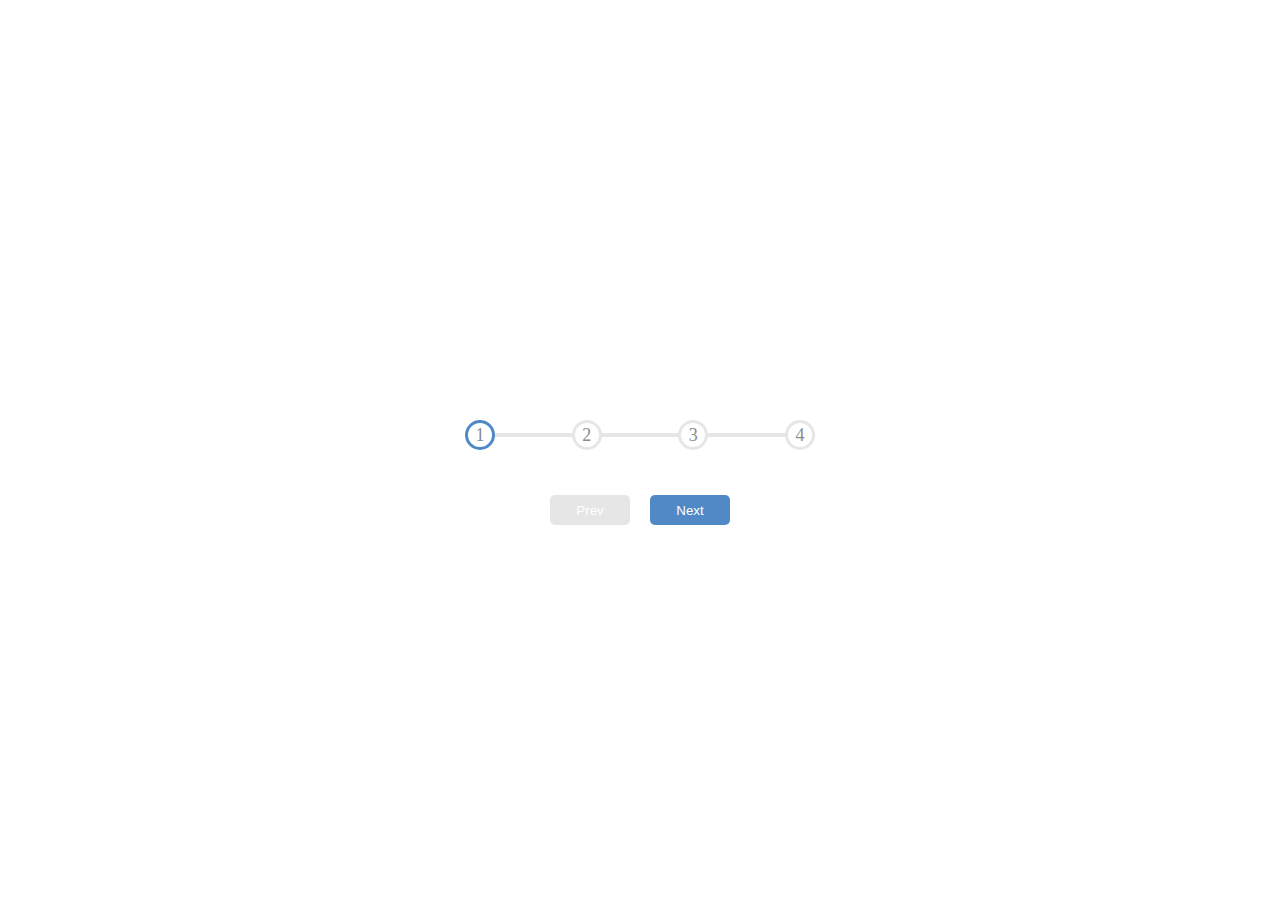
<file: 2.Progress_Steps/index.html>
<!DOCTYPE html>
<html lang="en">
    <head>
        <meta charset="UTF-8" />
        <meta http-equiv="X-UA-Compatible" content="IE=edge" />
        <meta name="viewport" content="width=device-width, initial-scale=1.0" />
        <link rel="stylesheet" href="style.css" />
        <title>Progress Steps</title>
    </head>
    <body>
        <div class="container">
            <div class="progress-container">
                <div class="progress"></div>
                <div class="step active" id="first">1</div>
                <div class="step" id="second">2</div>
                <div class="step" id="third">3</div>
                <div class="step" id="fourth">4</div>
            </div>
        </div>
        <button class="step-btn" id="prevBtn" disabled>Prev</button>
        <button class="step-btn" id="nextBtn">Next</button>
        <script src="script.js"></script>
    </body>
</html>
</file>
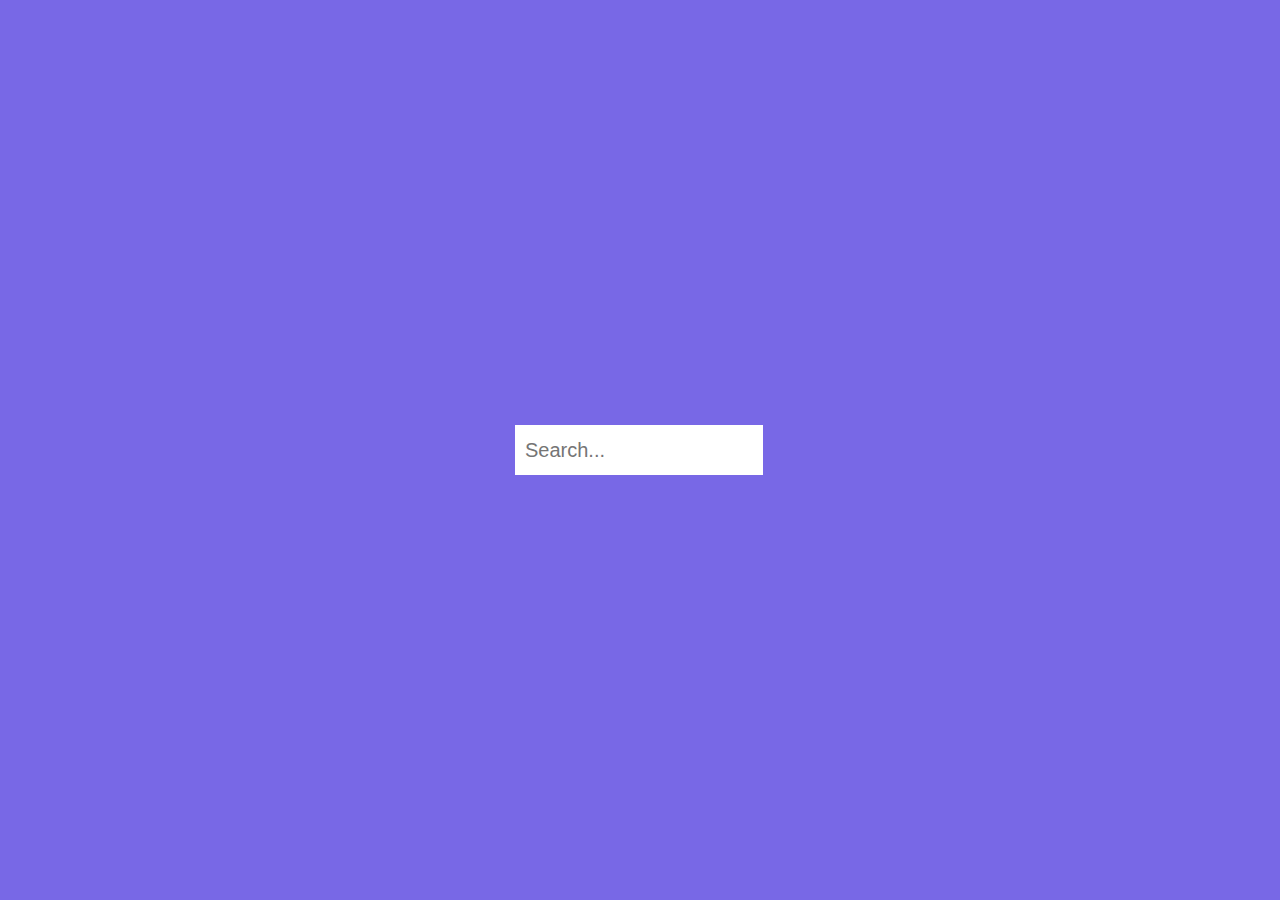
<file: 4.Hidden_Search/index.html>
<!DOCTYPE html>
<html lang="en">
    <head>
        <meta charset="UTF-8" />
        <meta http-equiv="X-UA-Compatible" content="IE=edge" />
        <meta name="viewport" content="width=device-width, initial-scale=1.0" />
        <link
            rel="stylesheet"
            href="https://cdnjs.cloudflare.com/ajax/libs/font-awesome/5.14.0/css/all.min.css"
            integrity="sha512-1PKOgIY59xJ8Co8+NE6FZ+LOAZKjy+KY8iq0G4B3CyeY6wYHN3yt9PW0XpSriVlkMXe40PTKnXrLnZ9+fkDaog=="
            crossorigin="anonymous"
        />
        <link rel="stylesheet" href="style.css" />
        <title>Hidden Search</title>
    </head>
    <body>
        <div class="search-container active">
            <input
                type="text"
                name="search"
                id="search"
                class="input"
                placeholder="Search..."
            />
            <button id="search-btn"><i class="fas fa-search"></i></button>
        </div>

        <script src="script.js"></script>
    </body>
</html>
</file>
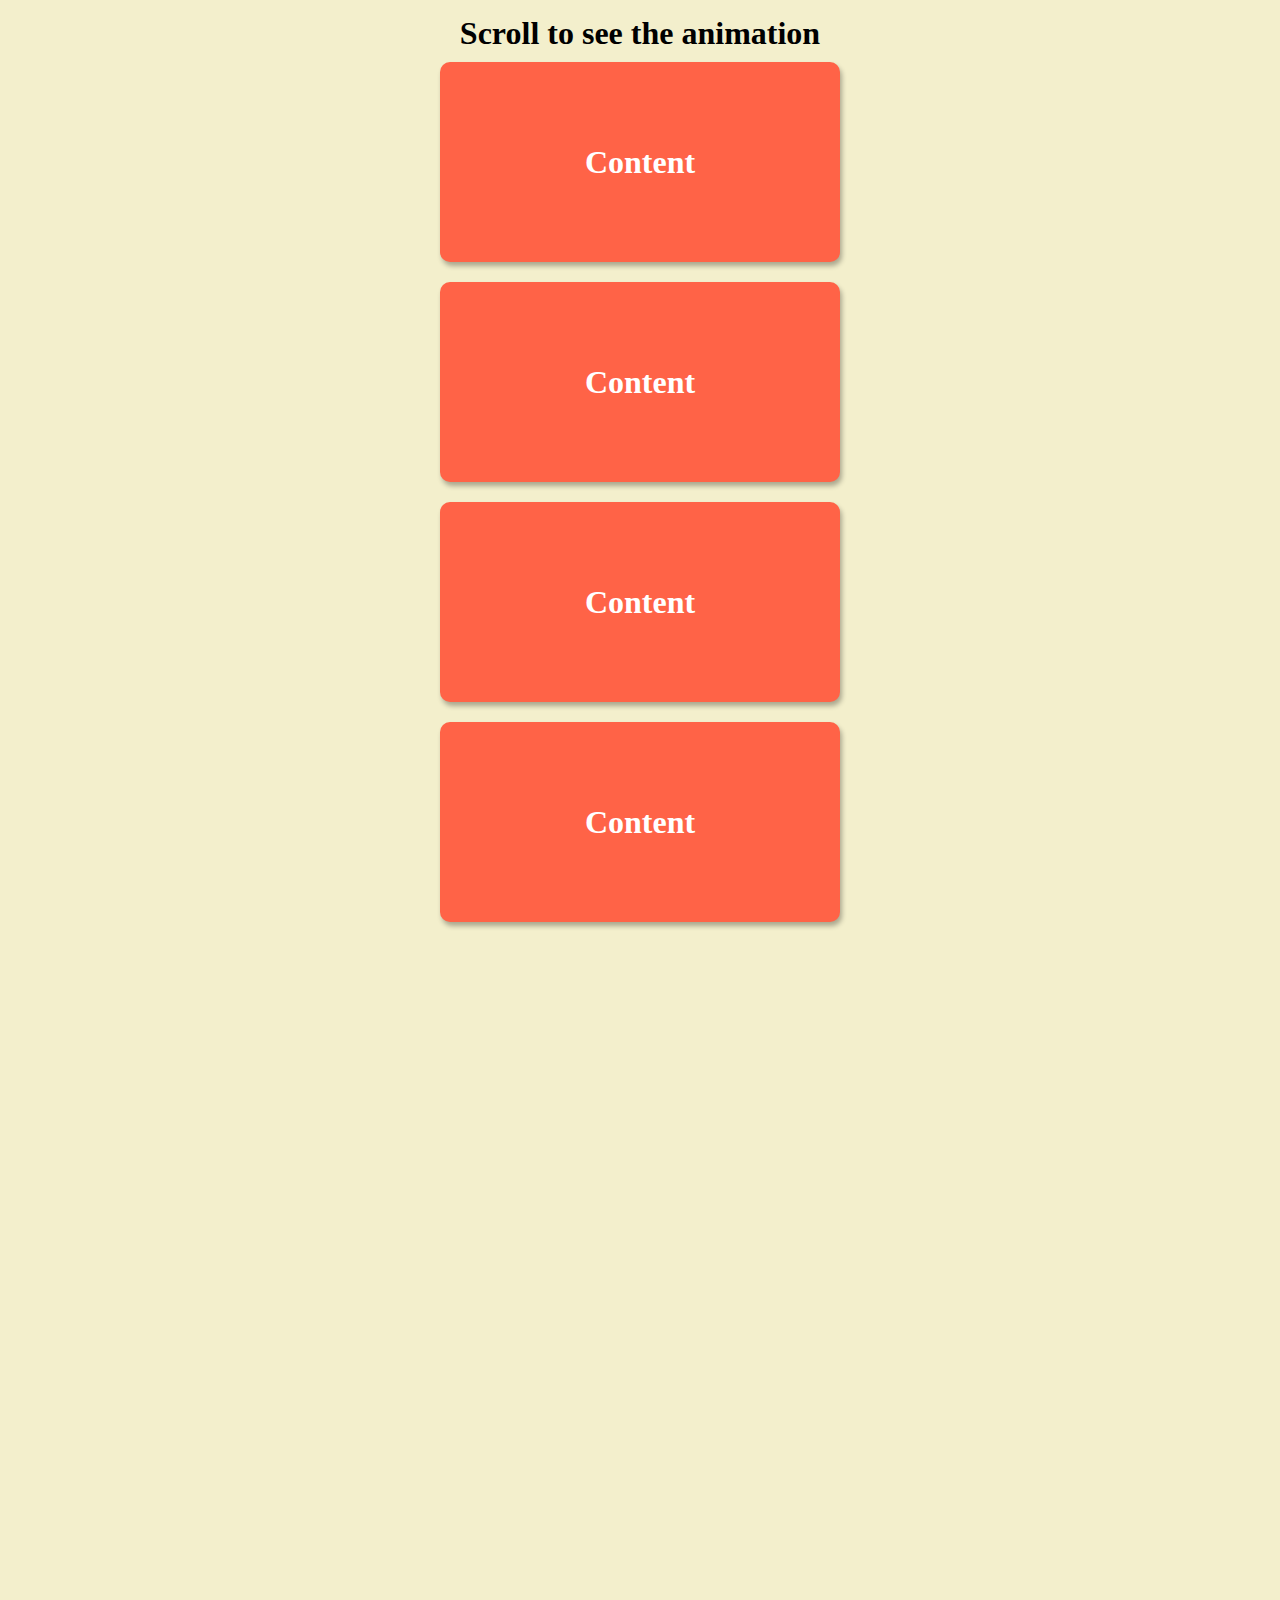
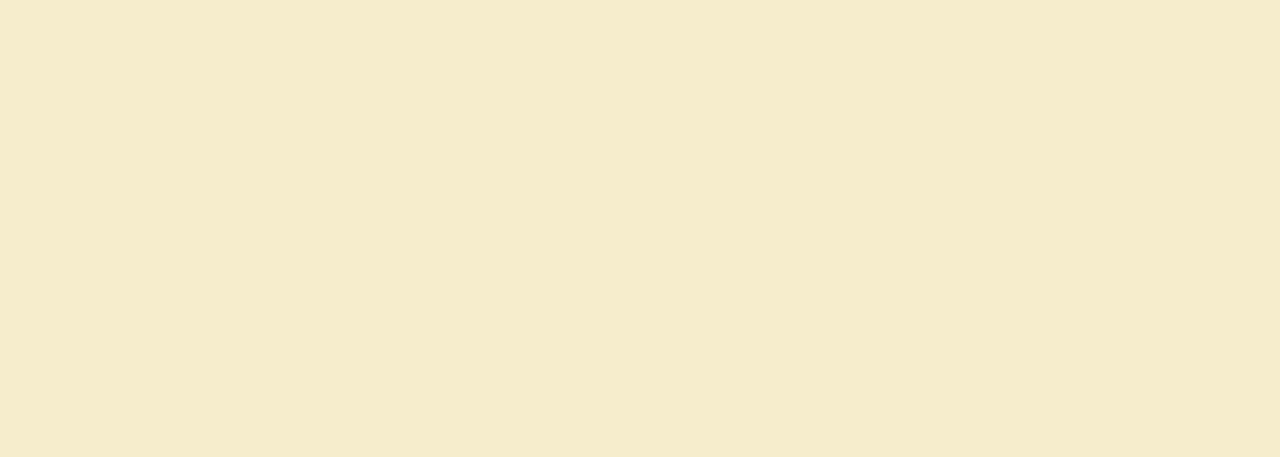
<file: 6.Scroll_Animation/index.html>
<!DOCTYPE html>
<html lang="en">
    <head>
        <meta charset="UTF-8" />
        <meta http-equiv="X-UA-Compatible" content="IE=edge" />
        <meta name="viewport" content="width=device-width, initial-scale=1.0" />
        <link rel="stylesheet" href="style.css" />
        <title>Scroll Animation</title>
    </head>
    <body>
        <h1>Scroll to see the animation</h1>
        <div class="container">
            <div class="box show">Content</div>
            <div class="box show">Content</div>
            <div class="box show">Content</div>
            <div class="box">Content</div>
            <div class="box">Content</div>
            <div class="box">Content</div>
            <div class="box">Content</div>
            <div class="box">Content</div>
            <div class="box">Content</div>
        </div>
        <div class="sentinel"></div>
        <script src="script.js"></script>
    </body>
</html>
</file>
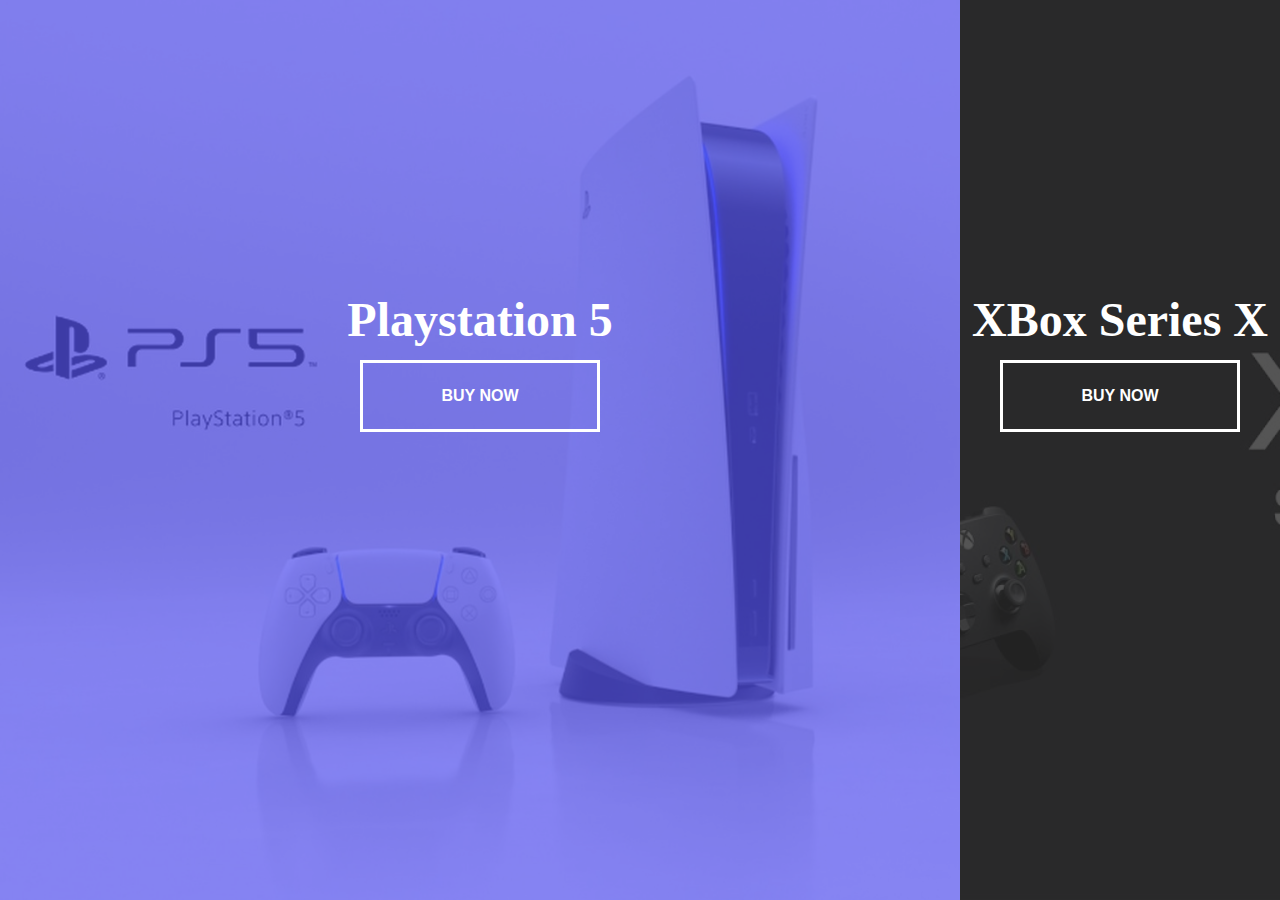
<file: 7.Split_Landing_Page/index.html>
<!DOCTYPE html>
<html lang="en">
    <head>
        <meta charset="UTF-8" />
        <meta http-equiv="X-UA-Compatible" content="IE=edge" />
        <meta name="viewport" content="width=device-width, initial-scale=1.0" />
        <link rel="stylesheet" href="style.css" />
        <title>Split Landing Page</title>
    </head>
    <body>
        <main class="pages">
            <section class="page page__left">
                <h2 class="left__title">Playstation 5</h2>
                <button class="page__btn left__button">Buy Now</button>
            </section>
            <section class="page page__right">
                <h2 class="right__title">XBox Series X</h2>
                <button class="page__btn right__button">Buy Now</button>
            </section>
        </main>
        <script src="script.js"></script>
    </body>
</html>
</file>
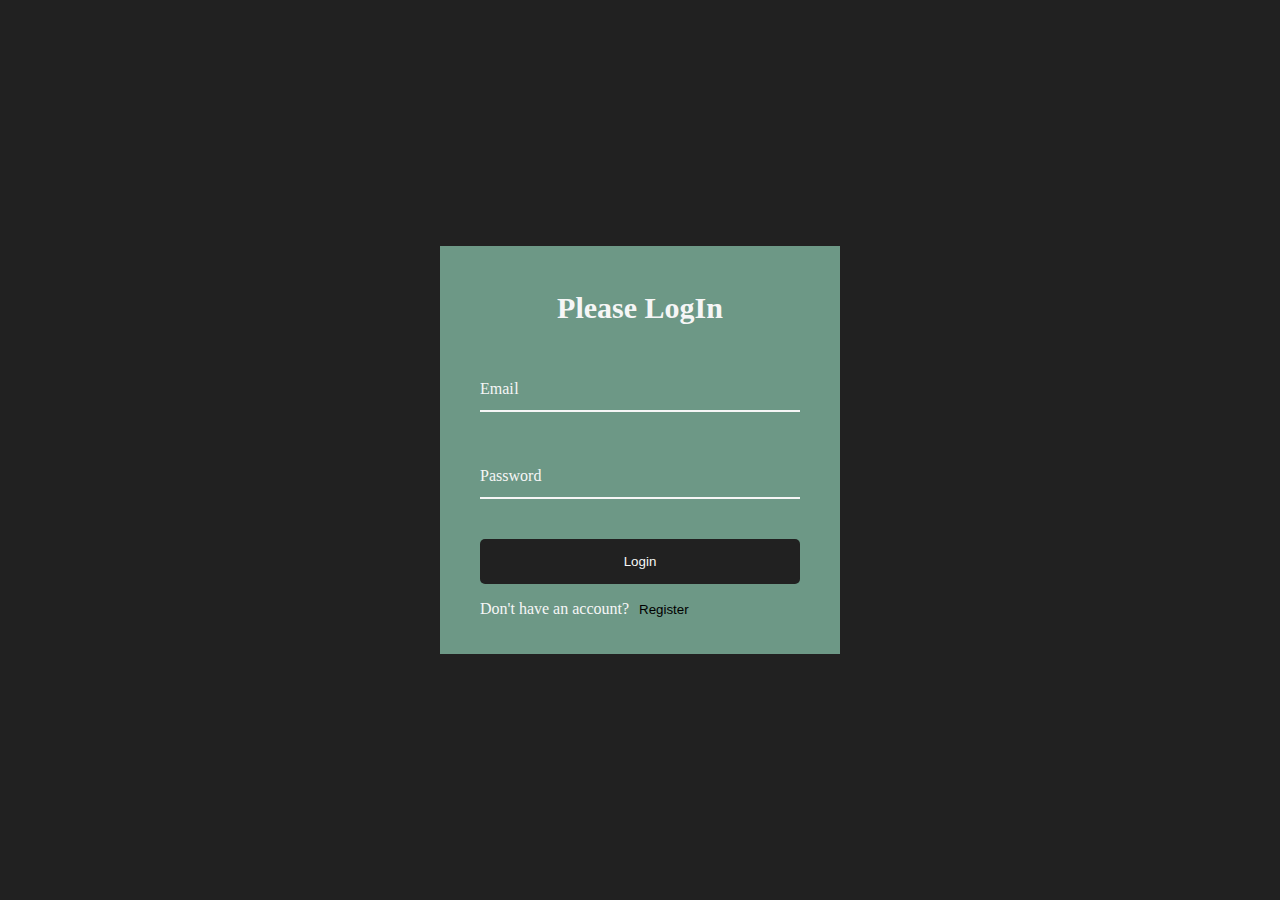
<file: 8.Form_Wave/index.html>
<!DOCTYPE html>
<html lang="en">
    <head>
        <meta charset="UTF-8" />
        <meta http-equiv="X-UA-Compatible" content="IE=edge" />
        <meta name="viewport" content="width=device-width, initial-scale=1.0" />
        <link rel="stylesheet" href="style.css" />
        <script defer src="script.js"></script>
        <title>Form Input Wave</title>
    </head>
    <body>
        <main class="container">
            <h2>Please LogIn</h2>
            <form>
                <div class="form__control">
                    <input
                        type="text"
                        name="text"
                        class="input__email"
                        required
                    />
                    <label
                        >Email
                        <!-- <span style="transition-delay: 0ms">E</span>
                        <span style="transition-delay: 50ms">m</span>
                        <span style="transition-delay: 100ms">a</span>
                        <span style="transition-delay: 150ms">i</span>
                        <span style="transition-delay: 200ms">l</span> -->
                    </label>
                </div>
                <div class="form__control">
                    <input
                        type="password"
                        name="password"
                        class="input__pwd"
                        required
                    />
                    <label
                        >Password
                        <!-- <span style="transition-delay: 0ms">P</span>
                        <span style="transition-delay: 50ms">a</span>
                        <span style="transition-delay: 100ms">s</span>
                        <span style="transition-delay: 150ms">s</span>
                        <span style="transition-delay: 200ms">w</span>
                        <span style="transition-delay: 250ms">o</span>
                        <span style="transition-delay: 300ms">r</span>
                        <span style="transition-delay: 350ms">d</span> -->
                    </label>
                </div>
                <button class="login__btn">Login</button>
                <p class="register__desc">
                    Don't have an account?
                    <button class="register__btn">Register</button>
                </p>
            </form>
        </main>
    </body>
</html>
</file>
<file: 2.Progress_Steps/style.css>
:root {
    /* Color */
    --blue-color: #5089c6;
    --grey-color: #e6e6e6;
    --grey-dark-color: #8b8b8b;
    --white-color: #fff;

    /* Size */
    --font-basic: 18px;
}

* {
    margin: 0;
    padding: 0;
    box-sizing: border-box;
}

body {
    display: flex;
    justify-content: center;
    align-items: center;
    height: 100vh;
}

.container {
    text-align: center;
}

.progress-container {
    display: flex;
    justify-content: space-between;
    position: relative;
    max-width: 100%;
    margin-bottom: 30px;
    width: 350px;
}

.progress-container::before {
    content: "";
    background-color: var(--grey-color);
    position: absolute;
    top: 50%;
    left: 0;
    transform: translateY(-50%);
    height: 4px;
    width: 100%;
    z-index: -1;
}

.progress {
    background-color: var(--blue-color);
    width: 0%;
    height: 4px;
    position: absolute;
    top: 50%;
    left: 0;
    transform: translateY(-50%);
    z-index: -1;
}

.step {
    display: flex;
    justify-content: center;
    align-items: center;
    border: 3px solid var(--grey-color);
    width: 30px;
    height: 30px;
    border-radius: 50%;
    font-size: var(--font-basic);
    color: var(--grey-dark-color);
    background-color: var(--white-color);
    transition: 0.4s ease;
}

.step.active {
    border-color: var(--blue-color);
}

.step-btn {
    border: none;
    background-color: var(--blue-color);
    width: 80px;
    height: 30px;
    border-radius: 5px;
    color: var(--white-color);
}

.step-btn:disabled {
    background-color: var(--grey-color);
}

#prevBtn {
    position: absolute;
    top: 55%;
    margin-right: 100px;
}

#nextBtn {
    position: absolute;
    top: 55%;
    margin-left: 100px;
}
</file>
<file: 4.Hidden_Search/style.css>
* {
    box-sizing: border-box;
}

body {
    display: flex;
    justify-content: center;
    align-items: center;
    height: 100vh;
    background-color: #7868e6;
    overflow: hidden;
    margin: 0;
}

.search-container {
    position: relative;
    height: 50px;
}

.search-container .input {
    display: flex;
    align-items: center;
    justify-content: center;
    width: 50px;
    height: 50px;
    background-color: #fff;
    border: 0;
    padding: 10px;
    font-size: 20px;
    transition: width 0.3s ease;
}

.search-container.active {
    transition: 0.4s ease;
    width: 250px;
}

.search-container.active .input {
    width: 200px;
}

.input:focus {
    outline: none;
}

#search-btn {
    position: absolute;
    top: 0;
    left: 0;
    height: 50px;
    width: 50px;
    cursor: pointer;
    border: 0;
    font-size: 24px;
    background-color: #fff;
    transition: transform 0.3s ease;
}

.search-container.active #search-btn {
    transform: translateX(198px);
}
</file>
<file: 6.Scroll_Animation/style.css>
* {
    box-sizing: border-box;
    margin: 0;
    padding: 0;
}

body {
    margin: 15px 0;
    display: flex;
    flex-direction: column;
    justify-content: center;
    align-items: center;
    background-color: #f3efcc;
    overflow-x: hidden;
}

.container {
    width: 100%;
    margin-top: 10px;
    display: flex;
    flex-direction: column;
    justify-content: center;
    align-items: center;
}

.box {
    width: 400px;
    height: 200px;
    margin-bottom: 20px;
    display: flex;
    justify-content: center;
    align-items: center;
    font-size: 2rem;
    font-weight: 800;
    color: white;
    background-color: tomato;
    box-shadow: 2px 4px 5px rgb(0 0 0 / 30%);
    border-radius: 10px;
    transform: translateX(100%);
    transition: transform 0.4s ease;
    opacity: 0;
}

.box:nth-of-type(even) {
    transform: translateX(-100%);
}

.box.show {
    opacity: 1;
    transform: translateX(0px);
}

@keyframes showBox {
    0% {
        transform: translateX(400%);
    }
    100% {
        transform: translateX(0);
    }
}

@keyframes showBoxReverse {
    0% {
        transform: translateX(-400%);
    }
    100% {
        transform: translateX(0);
    }
}
</file>
<file: 7.Split_Landing_Page/style.css>
:root {
    --left-bg-color: rgba(87, 84, 236, 0.7);
    --right-bg-color: rgba(43, 43, 43, 0.8);
    --left-btn-hover-color: rgba(87, 84, 236, 1);
    --right-btn-hover-color: rgba(28, 122, 28, 1);
    --hover-width: 75%;
    --other-width: 25%;
    --speed: 1000ms;
}

* {
    box-sizing: border-box;
}

body {
    height: 100vh;
    margin: 0;
}

h2 {
    font-size: 3rem;
    color: #fff;
    position: absolute;
    left: 50%;
    top: 28%;
    transform: translateX(-50%);
    white-space: nowrap;
}

.page__btn {
    position: absolute;
    display: flex;
    align-items: center;
    justify-content: center;
    left: 50%;
    top: 40%;
    transform: translateX(-50%);
    text-decoration: none;
    color: #fff;
    border: #fff solid 0.2rem;
    font-size: 1rem;
    font-weight: bold;
    text-transform: uppercase;
    background-color: transparent;
    width: 15rem;
    padding: 1.5rem;
    cursor: pointer;
}

.pages {
    width: 100%;
    height: 100vh;
    position: relative;
    background: #333;
}

.page {
    position: absolute;
    width: 50%;
    height: 100%;
    overflow: hidden;
}

.page.page__left {
    left: 0;
    background: url("ps.jpeg") no-repeat center center/cover;
}

.page.page__left::before {
    content: "";
    position: absolute;
    width: 100%;
    height: 100%;
    background-color: var(--left-bg-color);
}

.page.page__right {
    background: url("xbox.jpeg") no-repeat center center/cover;
    right: 0;
}

.page.page__right::before {
    content: "";
    position: absolute;
    width: 100%;
    height: 100%;
    background-color: var(--right-bg-color);
}

.left__button:hover {
    background-color: var(--left-btn-hover-color);
}

.right__button:hover {
    background-color: var(--right-btn-hover-color);
}

.page.page__left .page__btn:hover {
    background-color: var(--left-btn-hover-color);
    border-color: var(--left-btn-hover-color);
}

.page.page__right .page__btn:hover {
    background-color: var(--right-btn-hover-color);
    border-color: var(--right-btn-hover-color);
}

.page.page__right,
.page.page__left,
.page.page__right::before,
.page.page__left::before {
    transition: all var(--speed) ease-in-out;
}

.hover-left .page__left {
    width: var(--hover-width);
}

.hover-left .page__right {
    width: var(--other-width);
}

.hover-right .page__right {
    width: var(--hover-width);
}

.hover-right .page__left {
    width: var(--other-width);
}

@media (max-width: 800px) {
    h2 {
        font-size: 2rem;
        top: 30%;
    }

    .page__btn {
        padding: 1.2rem;
        width: 12rem;
    }
}
</file>
<file: 8.Form_Wave/style.css>
* {
    box-sizing: border-box;
}

button {
    border: 0;
    outline: 0;
    background-color: transparent;
    cursor: pointer;
}

body {
    display: flex;
    flex-direction: column;
    justify-content: center;
    align-items: center;
    height: 100vh;
    margin: 0;
    padding: 0;
    background-color: #212121;
    color: #f6f6f6;
}

.container {
    position: absolute;
    width: 400px;
    background-color: #6d9886;
    padding: 20px 40px;
}

.container h2 {
    font-size: 30px;
    text-align: center;
    margin-bottom: 30px;
}

.form__control {
    position: relative;
    margin: 40px 0 40px;
}

.form__control input {
    width: 100%;
    border: 0;
    background-color: transparent;
    border-bottom: 2px solid #f6f6f6;
    padding: 15px 0;
}

.form__control label {
    position: absolute;
    top: 15px;
    left: 0;
    pointer-events: none;
}

.form__control label span {
    display: inline-block;
    min-width: 5px;
    transition: 0.3s cubic-bezier(0.68, -0.55, 0.265, 1.55);
}

.form__control input:focus,
.form__control input:valid {
    outline: 0;
    border-bottom-color: lightblue;
}

.form__control input:focus + label span,
.form__control input:valid + label span {
    color: lightblue;
    transform: translateY(-30px);
}

.login__btn {
    width: 100%;
    background-color: #212121;
    color: #f6f6f6;
    padding: 15px;
    border-radius: 5px;
}
</file>
